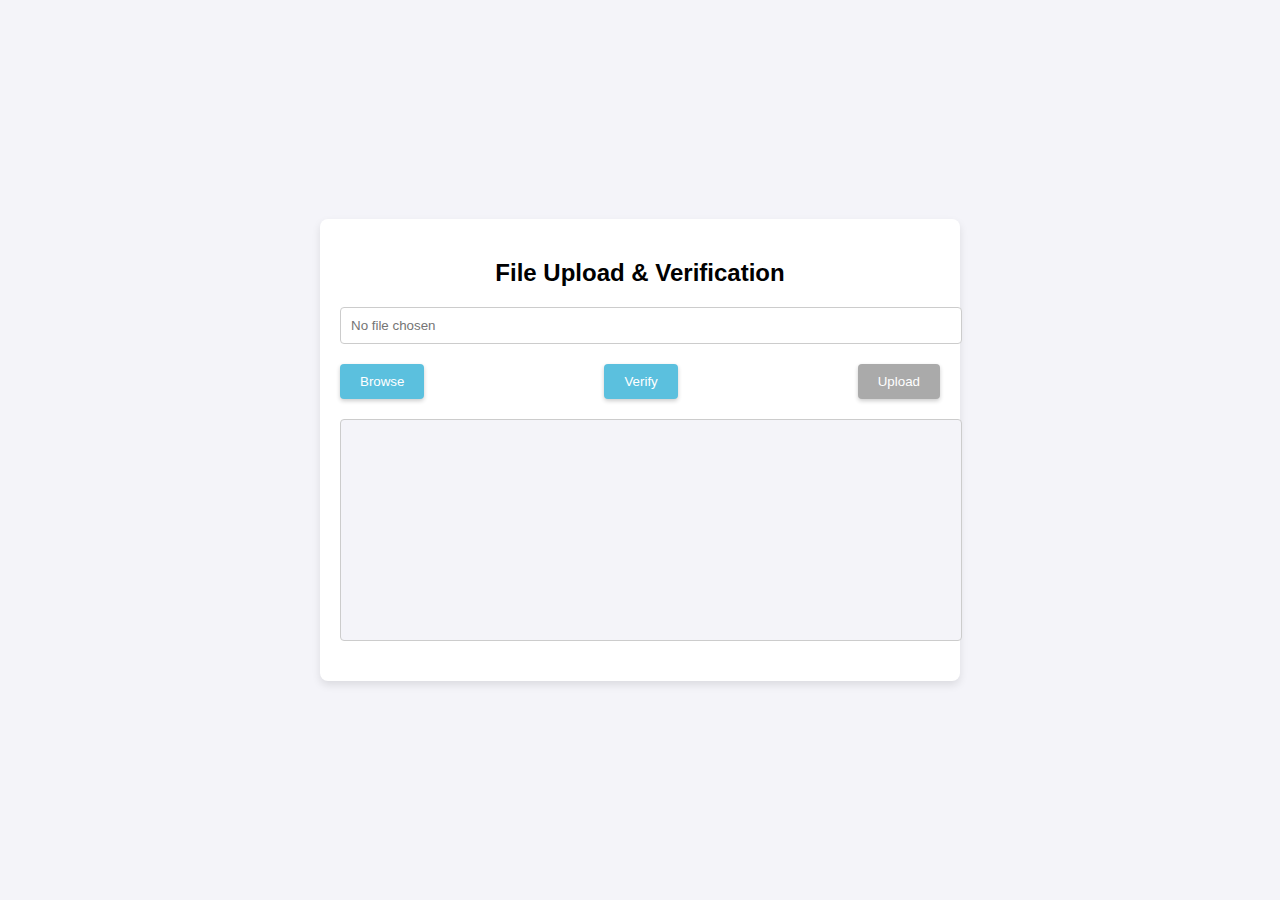
<file: templates/wbu.html>
<!DOCTYPE html>
<html lang="en">
<head>
    <meta charset="UTF-8">
    <meta name="viewport" content="width=device-width, initial-scale=1.0">
    <title>File Upload and Logging</title>
    <style>
        body {
            font-family: Arial, sans-serif;
            background-color: #f4f4f9;
            margin: 0;
            padding: 0;
            display: flex;
            justify-content: center;
            align-items: center;
            height: 100vh;
        }

        .container {
            width: 600px;
            background-color: white;
            padding: 20px;
            box-shadow: 0 4px 8px rgba(0, 0, 0, 0.1);
            border-radius: 8px;
            text-align: center;
        }

        .form-group {
            margin-bottom: 20px;
        }

        input[type="text"] {
            width: 100%;
            padding: 10px;
            border: 1px solid #ccc;
            border-radius: 4px;
        }

        .buttons {
            display: flex;
            justify-content: space-between;
        }

        .buttons button {
            padding: 10px 20px;
            border: none;
            background-color: #5bc0de;
            color: white;
            border-radius: 4px;
            cursor: pointer;
            box-shadow: 0 2px 4px rgba(0, 0, 0, 0.2);
        }

        .buttons button:disabled {
            background-color: #aaa;
        }

        .scroll-window {
            width: 100%;
            height: 200px;
            background-color: #f4f4f9;
            padding: 10px;
            border: 1px solid #ccc;
            border-radius: 4px;
            overflow-y: scroll;
            white-space: pre-wrap;
            text-align: left;
        }

        .scroll-window p {
            font-size: 14px;
            margin: 5px 0;
        }
    </style>
</head>
<body>
    <div class="container">
        <h2>File Upload & Verification</h2>
        <div class="form-group">
            <input type="text" id="filename" placeholder="No file chosen" readonly>
        </div>

        <div class="form-group buttons">
            <button id="browseBtn">Browse</button>
            <button id="verifyBtn">Verify</button>
            <button id="uploadBtn" disabled>Upload</button>
        </div>

        <div class="form-group scroll-window" id="scroll-window">
            <!-- Logs will appear here -->
        </div>
    </div>

    <script>
        let isVerified = false;
        const uploadBtn = document.getElementById('uploadBtn');
        const scrollWindow = document.getElementById('scroll-window');
        const filenameField = document.getElementById('filename');

        document.getElementById('browseBtn').addEventListener('click', function() {
            filenameField.value = '';  // Clear filename
            scrollWindow.textContent = '';  // Clear logs
            uploadBtn.disabled = true;  // Disable upload button
            isVerified = false;

            const fileInput = document.createElement('input');
            fileInput.type = 'file';
            fileInput.accept = '.xlsx, .xls';
            fileInput.click();

            fileInput.onchange = function(event) {
                const file = event.target.files[0];
                if (file) {
                    filenameField.value = file.name;
                    const formData = new FormData();
                    formData.append('file', file);

                    fetch('/browse', {
                        method: 'POST',
                        body: formData
                    })
                    .then(response => response.json())
                    .then(data => {
                        if (data.path) {
                            filenameField.dataset.filePath = data.path;
                        }
                    })
                    .catch(err => console.error(err));
                }
            };
        });

        document.getElementById('verifyBtn').addEventListener('click', function() {
            const filePath = filenameField.dataset.filePath;
            if (!filePath) {
                scrollWindow.textContent = 'Please select a file first.\n';
                return;
            }

            const eventSource = new EventSource('/verify', {
                headers: { 'Content-Type': 'application/json' },
                body: JSON.stringify({ file_path: filePath }),
            });
            eventSource.onmessage = function(event) {
                scrollWindow.textContent += event.data + '\n';
                scrollWindow.scrollTop = scrollWindow.scrollHeight;  // Auto-scroll

                if (event.data.includes('Verification Successful')) {
                    isVerified = true;
                    uploadBtn.disabled = false;  // Enable upload button
                }
            };
        });

        uploadBtn.addEventListener('click', function() {
            const filePath = filenameField.dataset.filePath;
            if (!filePath || !isVerified) {
                scrollWindow.textContent += '\nPlease verify the file first.\n';
                return;
            }

            scrollWindow.textContent = '';  // Clear previous logs

            const eventSource = new EventSource(`/upload`, {
                headers: { 'Content-Type': 'application/json' },
                body: JSON.stringify({ file_path: filePath }),
            });
            eventSource.onmessage = function(event) {
                scrollWindow.textContent += event.data + '\n';
                scrollWindow.scrollTop = scrollWindow.scrollHeight;  // Auto-scroll
            };
        });
    </script>
</body>
</html>
</file>
